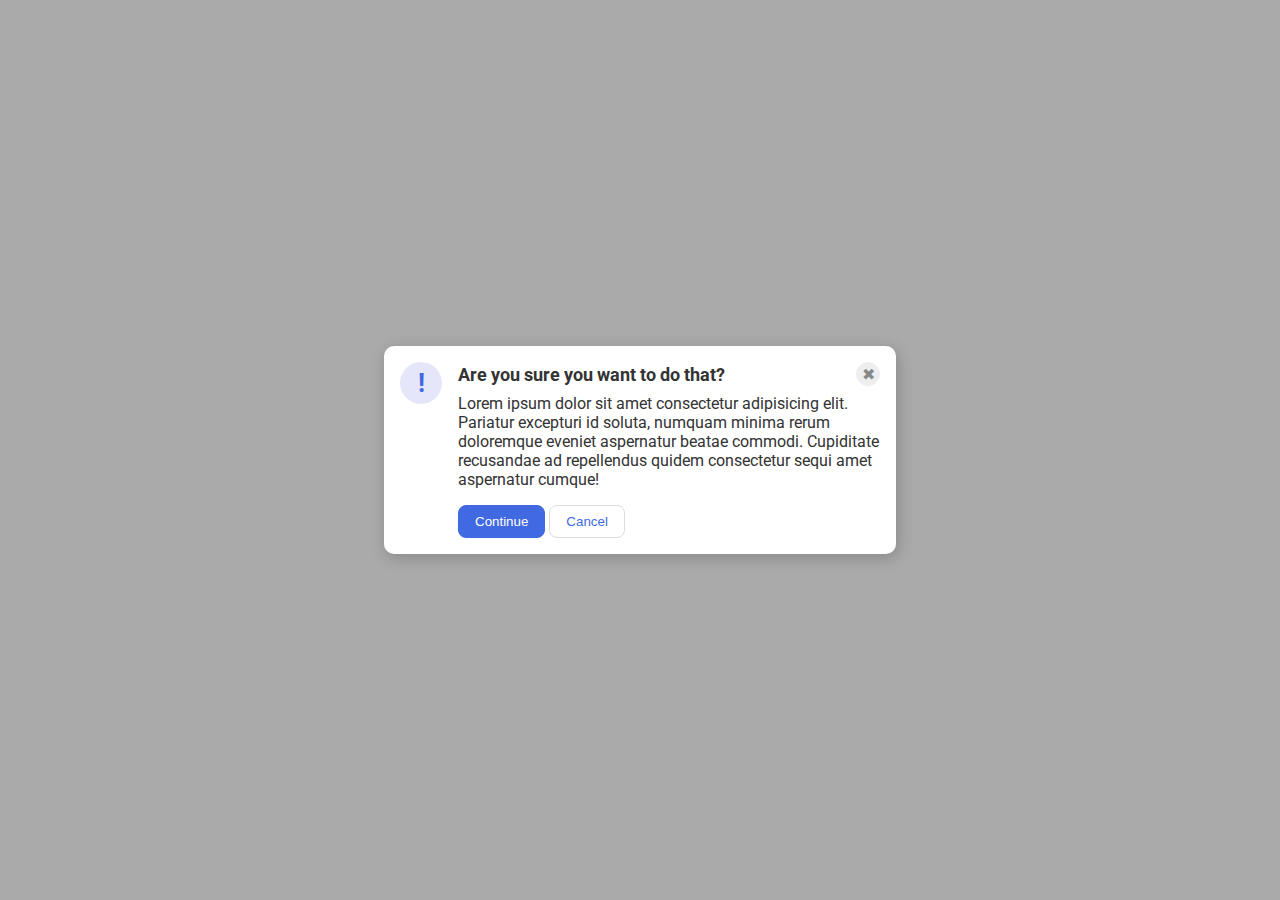
<file: flex/05-flex-modal/index.html>
<!DOCTYPE html>
<html lang="en">
  <head>
    <meta charset="UTF-8">
    <meta http-equiv="X-UA-Compatible" content="IE=edge">
    <meta name="viewport" content="width=device-width, initial-scale=1.0">
    <link rel="stylesheet" href="style.css">
    <title>Modal</title>
  </head>
  <body>
    <div class="modal">
      <div class="icon">!</div>
      <div class="container">
        <div class="header">Are you sure you want to do that?
          <button class="close-button">✖</button>
        </div>
      <div class="text">Lorem ipsum dolor sit amet consectetur adipisicing elit. Pariatur excepturi id soluta, numquam minima rerum doloremque eveniet aspernatur beatae commodi. Cupiditate recusandae ad repellendus quidem consectetur sequi amet aspernatur cumque!</div>
      <button class="continue">Continue</button>
      <button class="cancel">Cancel</button>
    </div>
    </div>
  </body>
</html>
</file>
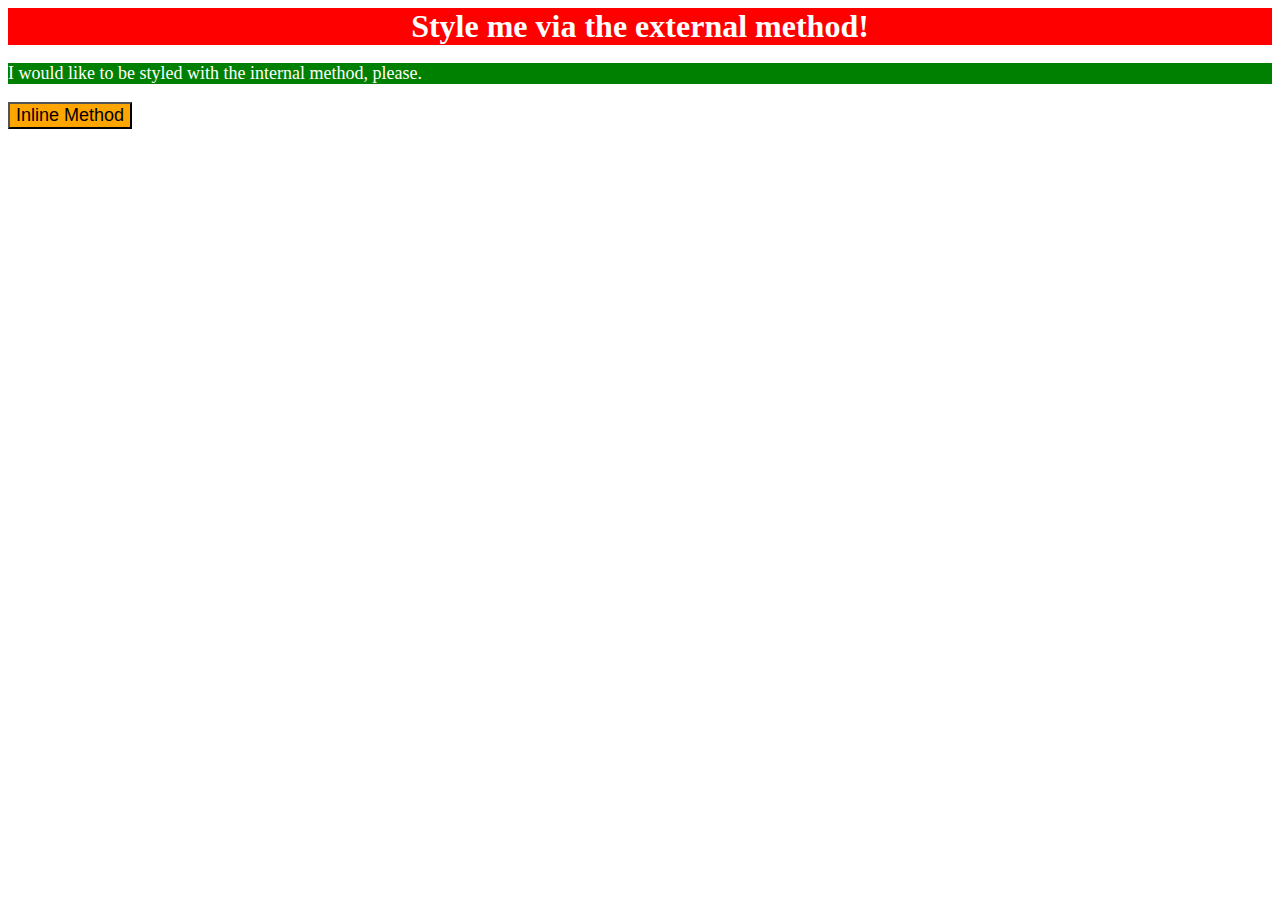
<file: foundations/01-css-methods/index.html>
<!DOCTYPE html>
<html lang="en">
  <head>
    <meta charset="UTF-8">
    <meta http-equiv="X-UA-Compatible" content="IE=edge">
    <meta name="viewport" content="width=device-width, initial-scale=1.0">
    <title>Methods for Adding CSS</title>
    <link rel="stylesheet" href="styles.css">
    <style>
      p{
        background-color: green;
        color: white;
        font-size: 18px;
      }
    </style>
  </head>
  <body>
    <div>Style me via the external method!</div>
    <p>I would like to be styled with the internal method, please.</p>
    <button style = "background-color: orange; font-size: 18px;">Inline Method</button>
  </body>
</html>
</file>
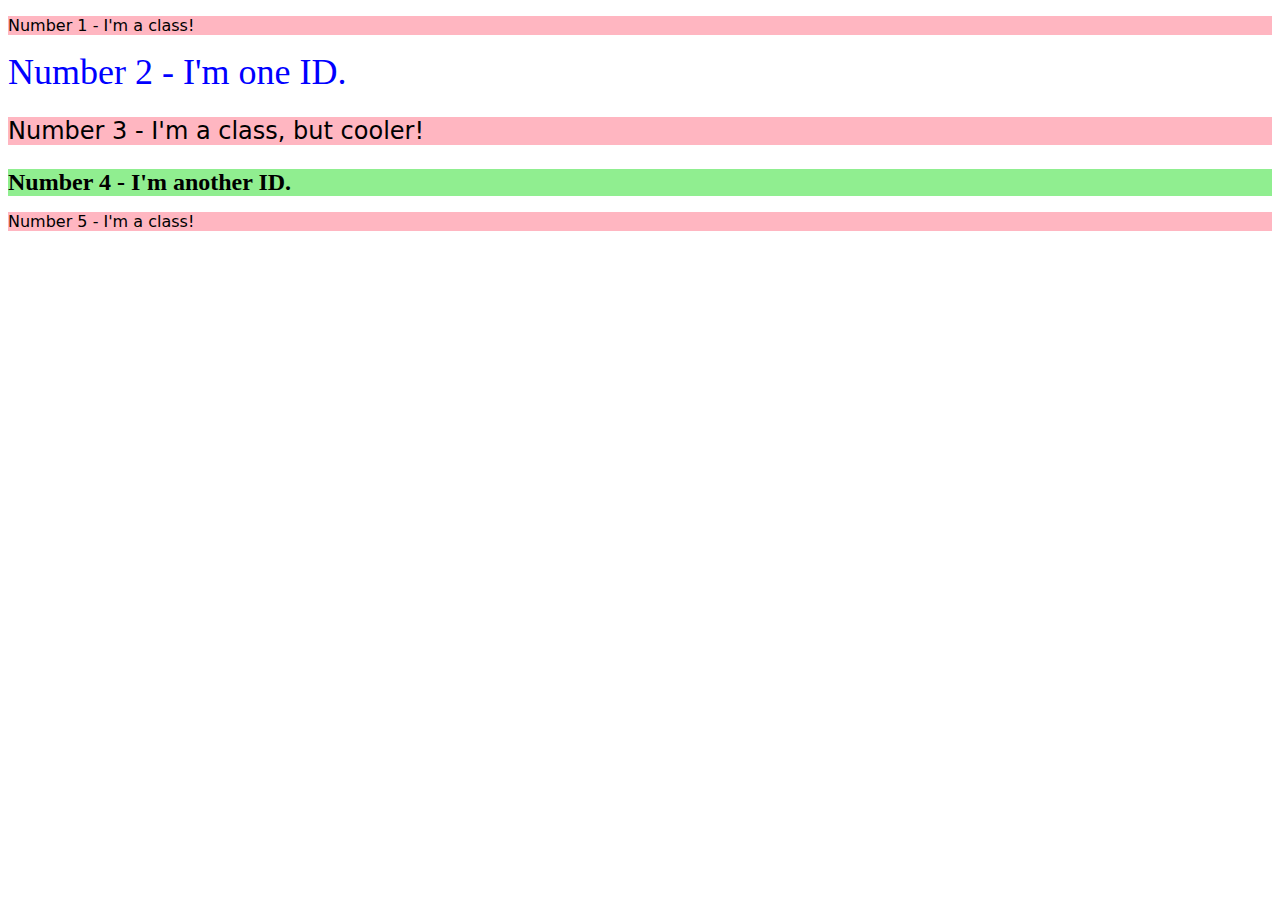
<file: foundations/02-class-id-selectors/index.html>
<!DOCTYPE html>
<html lang="en">
  <head>
    <meta charset="UTF-8">
    <meta http-equiv="X-UA-Compatible" content="IE=edge">
    <meta name="viewport" content="width=device-width, initial-scale=1.0">
    <title>Class and ID Selectors</title>
    <link rel="stylesheet" href="styles.css">
  </head>
  <body>
    <p class="odd">Number 1 - I'm a class!</p>
    <div id="two">Number 2 - I'm one ID.</div>
    <p class="odd adjust">Number 3 - I'm a class, but cooler!</p>
    <div id="fourth" class="adjust">Number 4 - I'm another ID.</div>
    <p class="odd">Number 5 - I'm a class!</p>
  </body>
</html>
</file>
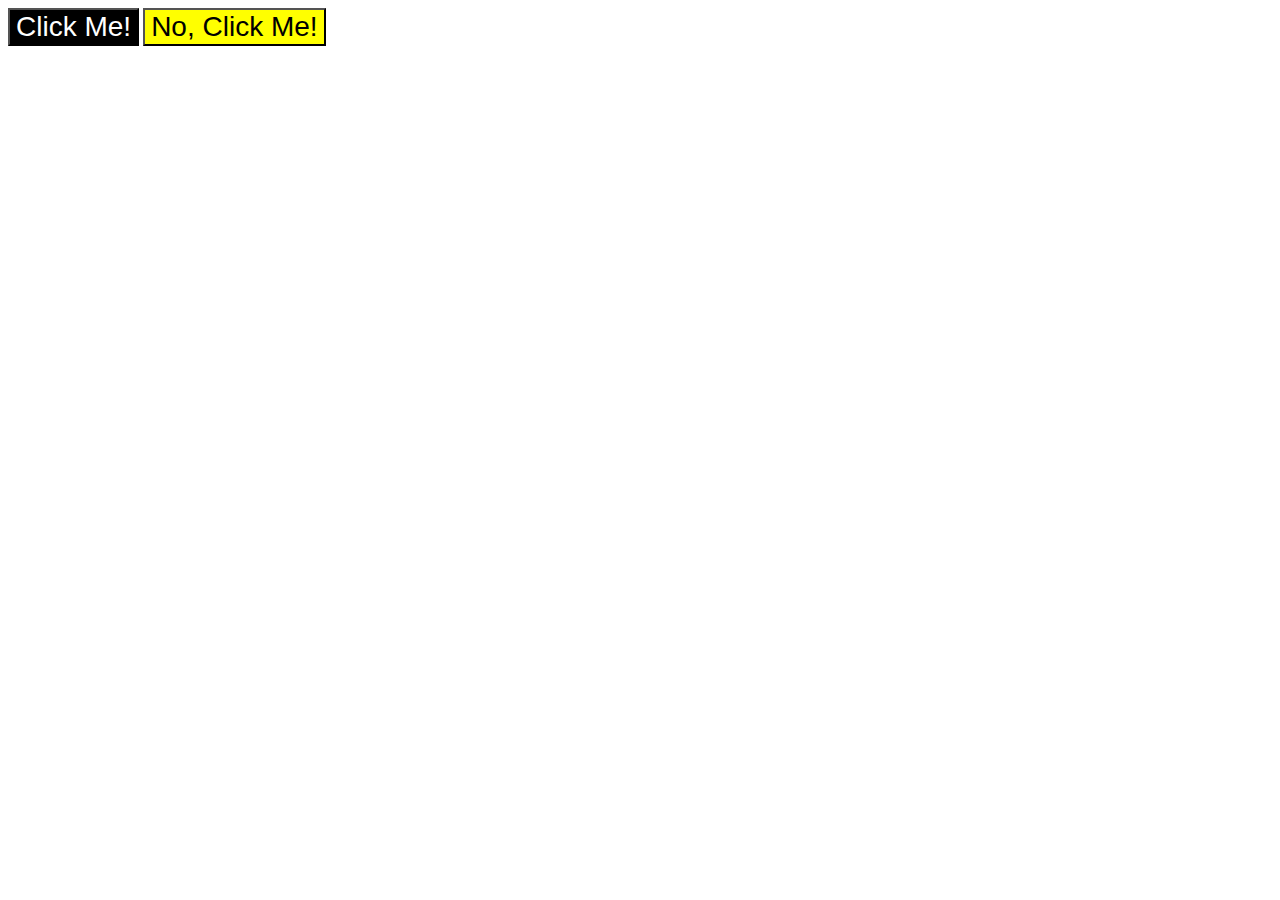
<file: foundations/03-grouping-selectors/index.html>
<!DOCTYPE html>
<html lang="en">
  <head>
    <meta charset="UTF-8">
    <meta http-equiv="X-UA-Compatible" content="IE=edge">
    <meta name="viewport" content="width=device-width, initial-scale=1.0">
    <title>Grouping Selectors</title>
    <link rel="stylesheet" href="style.css">
  </head>
  <body>
    <button class="button one">Click Me!</button>
    <button class="button two">No, Click Me!</button>
  </body>
</html>
</file>
<file: flex/05-flex-modal/style.css>
@import url('https://fonts.googleapis.com/css2?family=Roboto:wght@400;700&display=swap');

html, body {
  height: 100%;
}

body {
  font-family: Roboto, sans-serif;
  margin: 0;
  background: #aaa;
  color: #333;
  /* I'll give you this one for free */
  display: flex;
  align-items: center;
  justify-content: center;
}

.modal {
  background: white;
  width: 480px;
  border-radius: 10px;
  box-shadow: 2px 4px 16px rgba(0,0,0,.2);
}

.icon {
  color: royalblue;
  font-size: 26px;
  font-weight: 700;
  background: lavender;
  width: 42px;
  height: 42px;
  border-radius: 50%;
  display: flex;
  align-items: center;
  justify-content: center;
}

.close-button {
  background: #eee;
  border-radius: 50%;
  color: #888;
  font-weight: 400;
  font-size: 16px;
  height: 24px;
  width: 24px;
  display: flex;
  align-items: center;
  justify-content: center;
  border: 1px solid #eee;
  padding: 0;
}

button {
  cursor: pointer;
  padding: 8px 16px;
  border-radius: 8px;
}

button.continue {
  background: royalblue;
  border: 1px solid royalblue;
  color: white;
}

button.cancel {
  background: white;
  border: 1px solid #ddd;
  color: royalblue;
}

/* SOLUTION: */

.modal {
  display: flex;
  gap: 16px;
  padding: 16px;
}

.icon {
  /* this keeps the icon from getting smashed by the text */
  flex-shrink: 0;
}
/* header container should be wrapped around the button element as well in order for flex style to work */
.header {
  display: flex;
  align-items: center;
  justify-content: space-between;
  font-size: 18px;
  font-weight: 700;
  margin-bottom: 8px;
}

.text {
  margin-bottom: 16px;
}
</file>
<file: foundations/01-css-methods/styles.css>
div{
    background-color: red;
    color: white;
    font-size: 32px;
    text-align: center;
    font-weight: bold;
}
</file>
<file: foundations/02-class-id-selectors/styles.css>
.odd{
    background-color: lightpink;
    font-family: 'Verdana', 'DejaVu Sans', 'sans-serif';
}

#two{
    color: blue;
    font-size: 36px;
}

.adjust{
    font-size: 24px;
}

#fourth{
    background-color: lightgreen;
    font-weight: bold;
}
</file>
<file: foundations/03-grouping-selectors/style.css>
.one{
    background-color: black;
    color: white;
}

.two{
    background-color: yellow;
}

.button{
    font-size: 28px;
    font-family: 'Helvetica', 'Times New Roman', 'san-serif';
}
</file>
